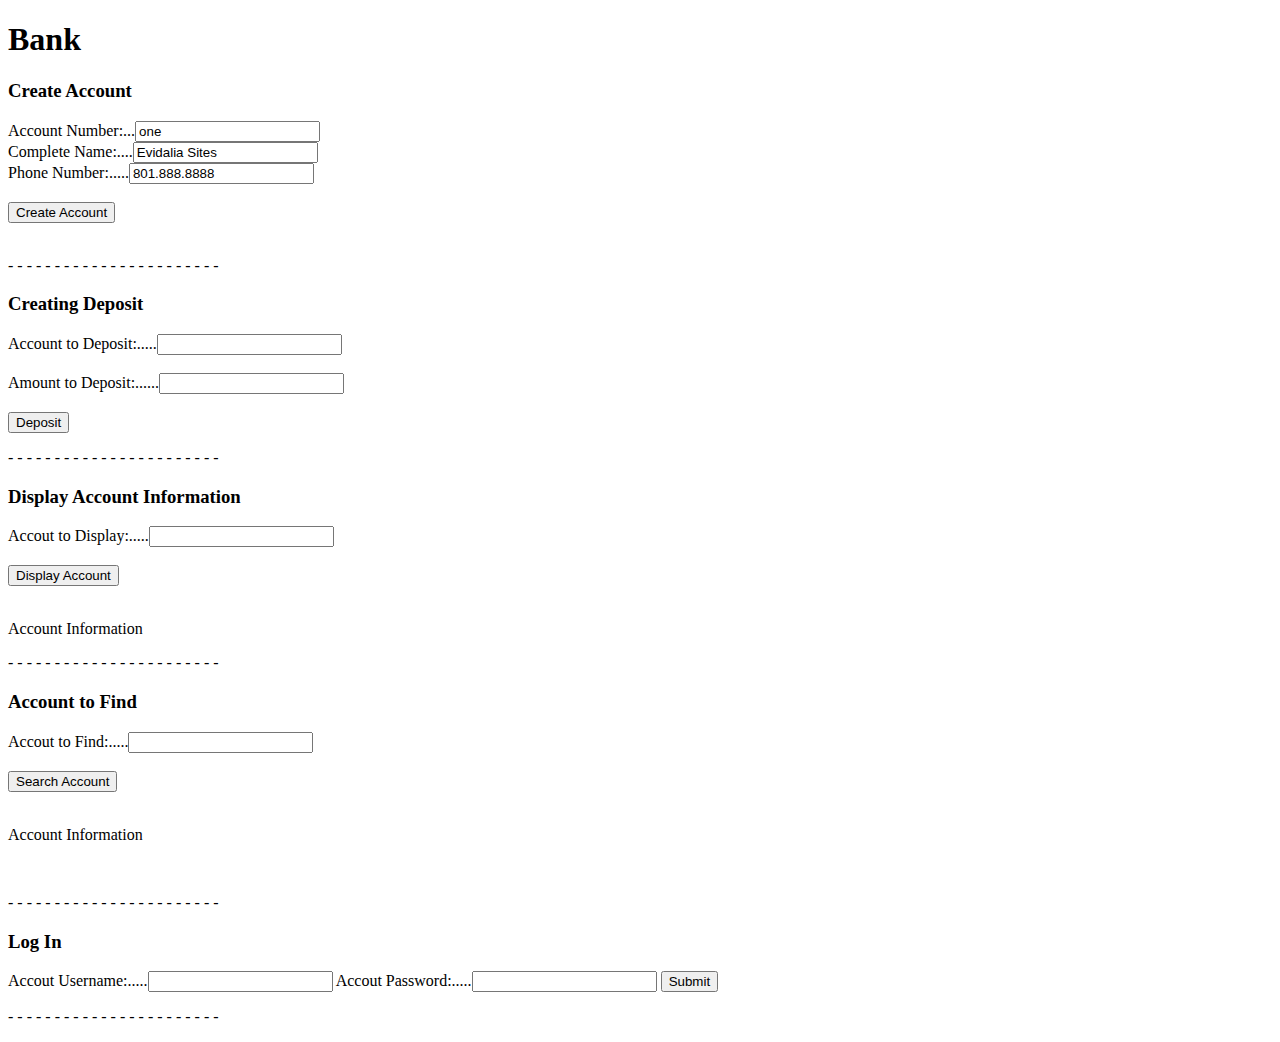
<file: index.html>
<!DOCTYPE html>
<html lang="en">
<head>
    <meta charset="UTF-8">
    <title>Bank</title>
</head>
<body>
    <h1>Bank</h1>

    <h3>Create Account</h3>
    Account Number:...<input type="text" id="1" value="one"><br>
    Complete Name:....<input type="text" id="2" value="Evidalia Sites"><br>
    Phone Number:.....<input type="text" id="3" value="801.888.8888"><br><br>
    <input type="button" id="create-button" value="Create Account" onclick="createAccount()" > <br><br>

    <p>- - - - - - - - - - - - - - - - - - - - - - - </p>

    <h3>Creating Deposit</h3>
    Account to Deposit:.....<input type="text" id="per2"><br><br>
    Amount to Deposit:......<input type="text" id="per1"><br><br>
    <input type="button" id="deposit-button" value="Deposit" onclick="outDep()" > <br>


    <p>- - - - - - - - - - - - - - - - - - - - - - - </p>

    <h3>Display Account Information</h3>
    Accout to Display:.....<input type="text" id="acc2disp"><br><br>
    <input type="button" id="disp-button" value="Display Account" onclick="display()" > <br><br>


    <div id="div-p">
            <p>Account Information</p>
    </div>

    <p>- - - - - - - - - - - - - - - - - - - - - - - </p>

    <h3>Account to Find</h3>
    Accout to Find:.....<input type="text" id="acc2find"><br><br>
    <input type="button" id="Search-button" value="Search Account" onclick="search()" > <br><br>


    <div id="div-search">
            <p>Account Information</p>
    </div>
    <br>

    <p>- - - - - - - - - - - - - - - - - - - - - - - </p>

    <h3>Log In</h3>

    Accout Username:.....<input type="text" id="accUser">
    Accout Password:.....<input type="text" id="accPass">
    <button type="submit" onclick="logIn()">Submit</button>

    <p>- - - - - - - - - - - - - - - - - - - - - - - </p>


    <!-- ----------------------------------------------------------- -->
    <script type="text/javascript" src="code.js"></script>
</body>
</html>
</file>
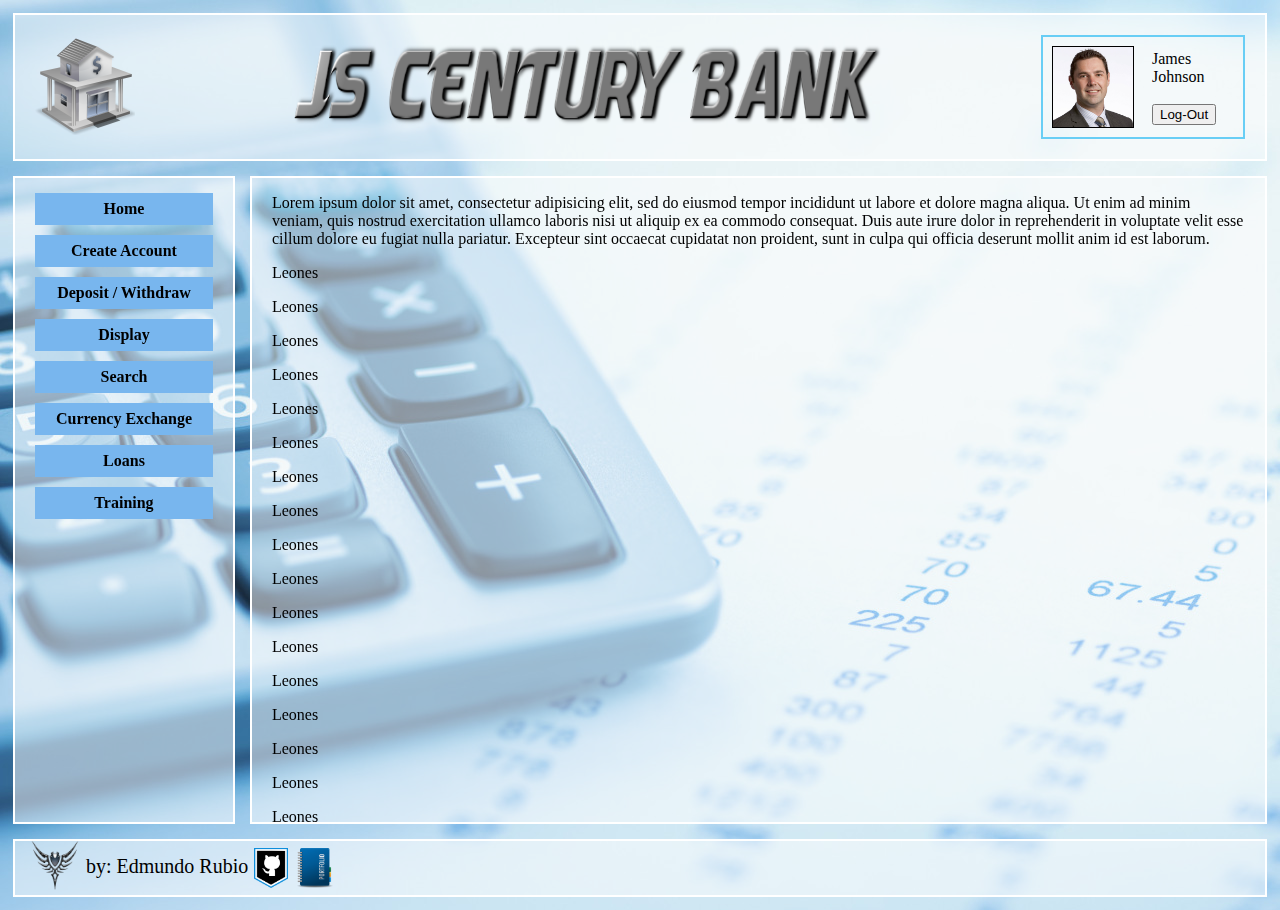
<file: index2.html>
<!DOCTYPE html>
<html lang="en">
<head>
    <meta charset="UTF-8">
    <title>Bank</title>
    <link rel="stylesheet" href="style.css">
</head>
<body>

    <div class="top-bar trans">
        <div><img class="logoT" src="IMG/logo1.png" alt="Y la Pic"></div>
        <div><img class="titleT" src="IMG/title1.png" alt="Y la Pic"></div>
        <div class="profile">

            <div class="r-prof">
                <!-- <div><img class="foto" src="http://placehold.it/80x80" alt="Y la Pic"></div> -->
                <div><img class="foto" src="IMG/emp.jpg" alt="Y la Pic"></div>
            </div>

            <div class="r-prof">
                <div class="f-name">James</div><br>
                <div class="l-name">Johnson</div><br>
                <div class="button"><button type="submit" onclick="logOut()">Log-Out</button></div>
            </div>

        </div>
    </div>


        <!-- ---------- Divide ------------ -->


    <div class="center-bar">

        <div class="left-side trans">
            <a class="a-button" href="in.html">Home</a>
            <a class="a-button" href="in.html">Create Account</a>
            <a class="a-button" href="in.html">Deposit / Withdraw</a>
            <a class="a-button" href="in.html">Display</a>
            <a class="a-button" href="in.html">Search</a>
            <a class="a-button" href="in.html">Currency Exchange</a>
            <a class="a-button" href="in.html">Loans</a>
            <a class="a-button" href="in.html">Training</a>
        </div>



        <div class="right-side trans">
            <p>Lorem ipsum dolor sit amet, consectetur adipisicing elit, sed do eiusmod tempor incididunt ut labore et dolore magna aliqua. Ut enim ad minim veniam, quis nostrud exercitation ullamco laboris nisi ut aliquip ex ea commodo consequat. Duis aute irure dolor in reprehenderit in voluptate velit esse cillum dolore eu fugiat nulla pariatur. Excepteur sint occaecat cupidatat non proident, sunt in culpa qui officia deserunt mollit anim id est laborum.</p>
            <p>Leones</p>
            <p>Leones</p>
            <p>Leones</p>
            <p>Leones</p>
            <p>Leones</p>
            <p>Leones</p>
            <p>Leones</p>
            <p>Leones</p>
            <p>Leones</p>
            <p>Leones</p>
            <p>Leones</p>
            <p>Leones</p>
            <p>Leones</p>
            <p>Leones</p>
            <p>Leones</p>
            <p>Leones</p>
            <p>Leones</p>
            <p>Leones</p>
            <p>Leones</p>
            <p>Leones</p>
            <p>Leones</p>
            <p>Leones</p>
            <p>Leones</p>
            <p>Leones</p>
            <p>Leones</p>
            <p>Leones</p>
            <p>Leones</p>
            <p>Leones</p>
            <p>Leones</p>
            <p>Leones</p>
            <p>Leones</p>
            <p>Leones</p>
            <p>Leones</p>
            <p>Leones</p>
            <p>Leones</p>
            <p>Leones</p>
            <p>Leones</p>
            <p>Leones</p>
            <p>Leones</p>
            <p>Leones</p>
            <p>Leones</p>
            <p>Leones</p>
            <p>Leones</p>
            <p>Leones</p>
            <p>Leones</p>
            <p>Leones</p>
            <p>Leones</p>
            <p>Leones</p>
            <p>Leones</p>
            <p>Leones</p>
            <p>Leones</p>
            <p>Leones</p>
            <p>Leones</p>
            <p>Leones</p>
            <p>Leones</p>
            <p>Leones</p>
            <p>Leones</p>
            <p>Leones</p>
            <p>Leones</p>
            <p>Leones</p>
            <p>Leones</p>
            <p>Leones</p>
            <p>Leones</p>
            <p>Leones</p>
            <p>Leones</p>
            <p>Leones</p>
            <p>Leones</p>
            <p>Leones</p>
            <p>Leones</p>
            <p>Leones</p>
            <p>Leones</p>
            <p>Leones</p>
            <p>Leones</p>
            <p>Leones</p>
            <p>Leones</p>
        </div>

    </div>


            <!-- ---------- Divide ------------ -->


    <div class="bottom-bar trans">
        <div><img class="rifle" src="IMG/1erlog.png" alt="??"></div>
        <div class="name">by: Edmundo Rubio</div>
        <div><a href="https://github.com/Edxael" target="_blank"> <img class="icon" src="IMG/git3.png" alt="??"></a></div>
        <div><a href="http://www.mycode.website/" target="_blank"> <img class="icon" src="IMG/portfolio1.png" alt="??"></a></div>
    </div>
</body>
</html>
</file>
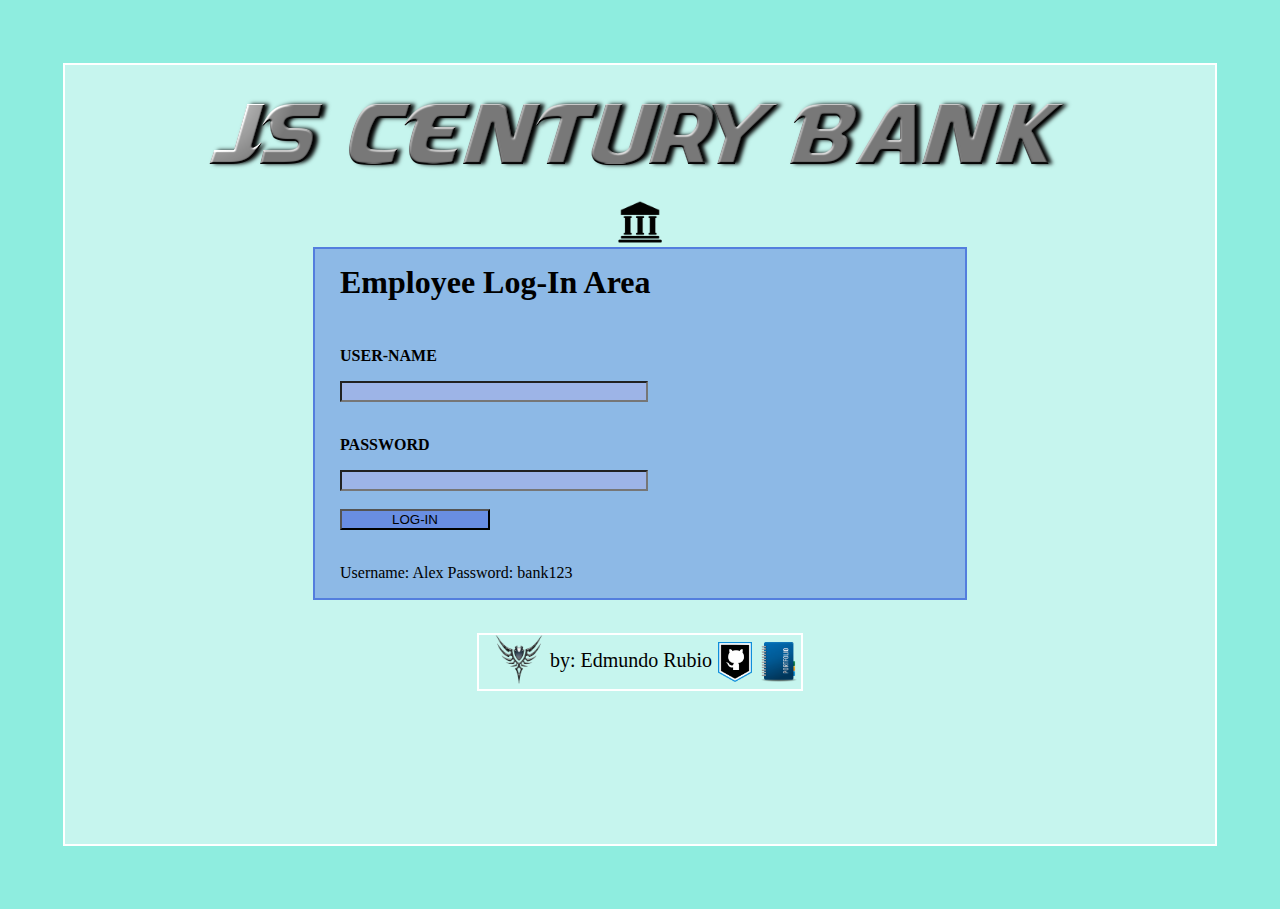
<file: login.html>
<!DOCTYPE html>
<html lang="en">
<head>
    <meta charset="UTF-8">
    <title>JS Century Bank</title>
    <link rel="stylesheet" href="login.css">
</head>
<body>

    <div class="container">
        <img src="IMG/title1.png" alt=""><br>
        <img class="bank-pic" src="IMG/bank2.png" alt="">

        <div class="log-area">
            <h1>Employee Log-In Area</h1>

            <!-- <div class="div-p-log"><p class="p-log">USER-NAME</p></div> -->
            <p class="p-log">USER-NAME</p>
            <input class="log-input" type="text" id="per2" ><br>


            <!-- <div class="div-p-log"><p class="p-log">PASSWORD</p></div> -->
            <p class="p-log">PASSWORD</p>
            <input class="log-input" type="text" id="per1" ><br>

            <input class="log-button" type="button" id="deposit-button" value="LOG-IN" onclick="outDep()" > <br>
            <p>Username: Alex       Password: bank123</p>
        </div>

        <br>
        <div class="bottom-bar">
            <div><img class="rifle" src="IMG/1erlog.png" alt="??"></div>
            <div class="name">by: Edmundo Rubio</div>
            <div><a href="https://github.com/Edxael" target="_blank"> <img class="icon" src="IMG/git3.png" alt="??"></a></div>
            <div><a href="http://www.mycode.website/" target="_blank"> <img class="icon" src="IMG/portfolio1.png" alt="??"></a></div>
        </div>

    </div>




    <script type="text/javascript" src="bank.js"></script>
</body>
</html>
</file>
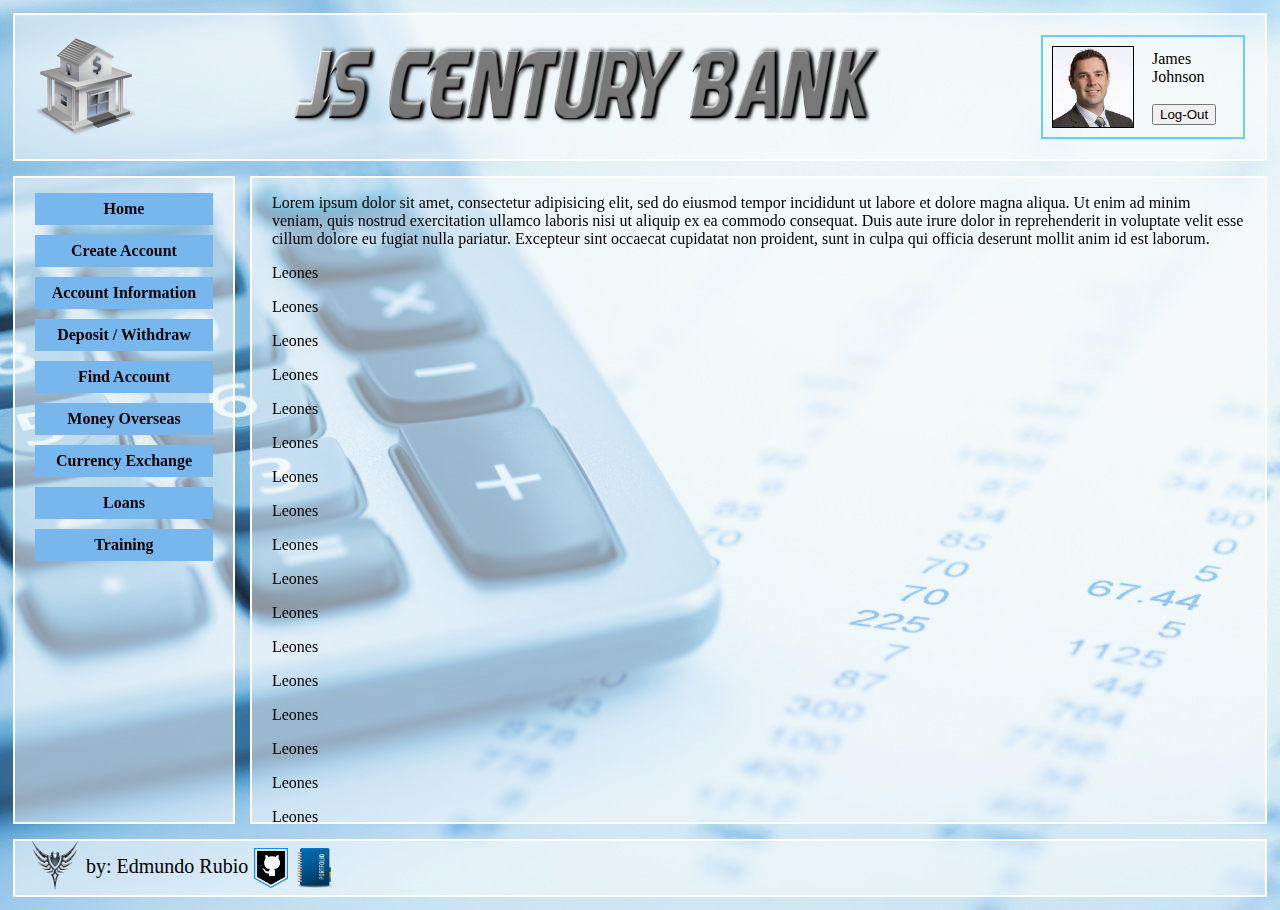
<file: TEMPLATE.html>
<!DOCTYPE html>
<html lang="en">
<head>
    <meta charset="UTF-8">
    <title>JS Century Bank</title>
    <link rel="stylesheet" href="style.css">
</head>
<body>

    <div class="top-bar trans">
        <div><img class="logoT" src="IMG/logo1.png" alt="Y la Pic"></div>
        <div><img class="titleT" src="IMG/title1.png" alt="Y la Pic"></div>
        <div class="profile">

            <div class="r-prof">
                <!-- <div><img class="foto" src="http://placehold.it/80x80" alt="Y la Pic"></div> -->
                <div><img class="foto" src="IMG/emp.jpg" alt="Y la Pic"></div>
            </div>

            <div class="r-prof">
                <div class="f-name">James</div><br>
                <div class="l-name">Johnson</div><br>
                <div class="button"><button type="submit" onclick="logOut()">Log-Out</button></div>
            </div>

        </div>
    </div>


        <!-- ---------- Divide ------------ -->


    <div class="center-bar">

        <div class="left-side trans">
            <a class="a-button" href="in.html">Home</a>
            <a class="a-button" href="in.html">Create Account</a>
            <a class="a-button" href="in.html">Account Information</a>
            <a class="a-button" href="in.html">Deposit / Withdraw</a>
            <a class="a-button" href="in.html">Find Account</a>
            <a class="a-button" href="in.html">Money Overseas</a>
            <a class="a-button" href="in.html">Currency Exchange</a>
            <a class="a-button" href="in.html">Loans</a>
            <a class="a-button" href="in.html">Training</a>
        </div>



        <div class="right-side trans">
            <p>Lorem ipsum dolor sit amet, consectetur adipisicing elit, sed do eiusmod tempor incididunt ut labore et dolore magna aliqua. Ut enim ad minim veniam, quis nostrud exercitation ullamco laboris nisi ut aliquip ex ea commodo consequat. Duis aute irure dolor in reprehenderit in voluptate velit esse cillum dolore eu fugiat nulla pariatur. Excepteur sint occaecat cupidatat non proident, sunt in culpa qui officia deserunt mollit anim id est laborum.</p>
            <p>Leones</p>
            <p>Leones</p>
            <p>Leones</p>
            <p>Leones</p>
            <p>Leones</p>
            <p>Leones</p>
            <p>Leones</p>
            <p>Leones</p>
            <p>Leones</p>
            <p>Leones</p>
            <p>Leones</p>
            <p>Leones</p>
            <p>Leones</p>
            <p>Leones</p>
            <p>Leones</p>
            <p>Leones</p>
            <p>Leones</p>
            <p>Leones</p>
            <p>Leones</p>
            <p>Leones</p>
            <p>Leones</p>
            <p>Leones</p>
            <p>Leones</p>
            <p>Leones</p>
            <p>Leones</p>
            <p>Leones</p>
            <p>Leones</p>
            <p>Leones</p>
            <p>Leones</p>
            <p>Leones</p>
            <p>Leones</p>
            <p>Leones</p>
            <p>Leones</p>
            <p>Leones</p>
            <p>Leones</p>
            <p>Leones</p>
            <p>Leones</p>
            <p>Leones</p>
            <p>Leones</p>
            <p>Leones</p>
            <p>Leones</p>
            <p>Leones</p>
            <p>Leones</p>
            <p>Leones</p>
            <p>Leones</p>
            <p>Leones</p>
            <p>Leones</p>
            <p>Leones</p>
            <p>Leones</p>
            <p>Leones</p>
            <p>Leones</p>
            <p>Leones</p>
            <p>Leones</p>
            <p>Leones</p>
            <p>Leones</p>
            <p>Leones</p>
            <p>Leones</p>
            <p>Leones</p>
            <p>Leones</p>
            <p>Leones</p>
            <p>Leones</p>
            <p>Leones</p>
            <p>Leones</p>
            <p>Leones</p>
            <p>Leones</p>
            <p>Leones</p>
            <p>Leones</p>
            <p>Leones</p>
            <p>Leones</p>
            <p>Leones</p>
            <p>Leones</p>
            <p>Leones</p>
            <p>Leones</p>
            <p>Leones</p>
            <p>Leones</p>
        </div>

    </div>


            <!-- ---------- Divide ------------ -->


    <div class="bottom-bar trans">
        <div><img class="rifle" src="IMG/1erlog.png" alt="??"></div>
        <div class="name">by: Edmundo Rubio</div>
        <div><a href="https://github.com/Edxael" target="_blank"> <img class="icon" src="IMG/git3.png" alt="??"></a></div>
        <div><a href="http://www.mycode.website/" target="_blank"> <img class="icon" src="IMG/portfolio1.png" alt="??"></a></div>
    </div>
</body>
</html>
</file>
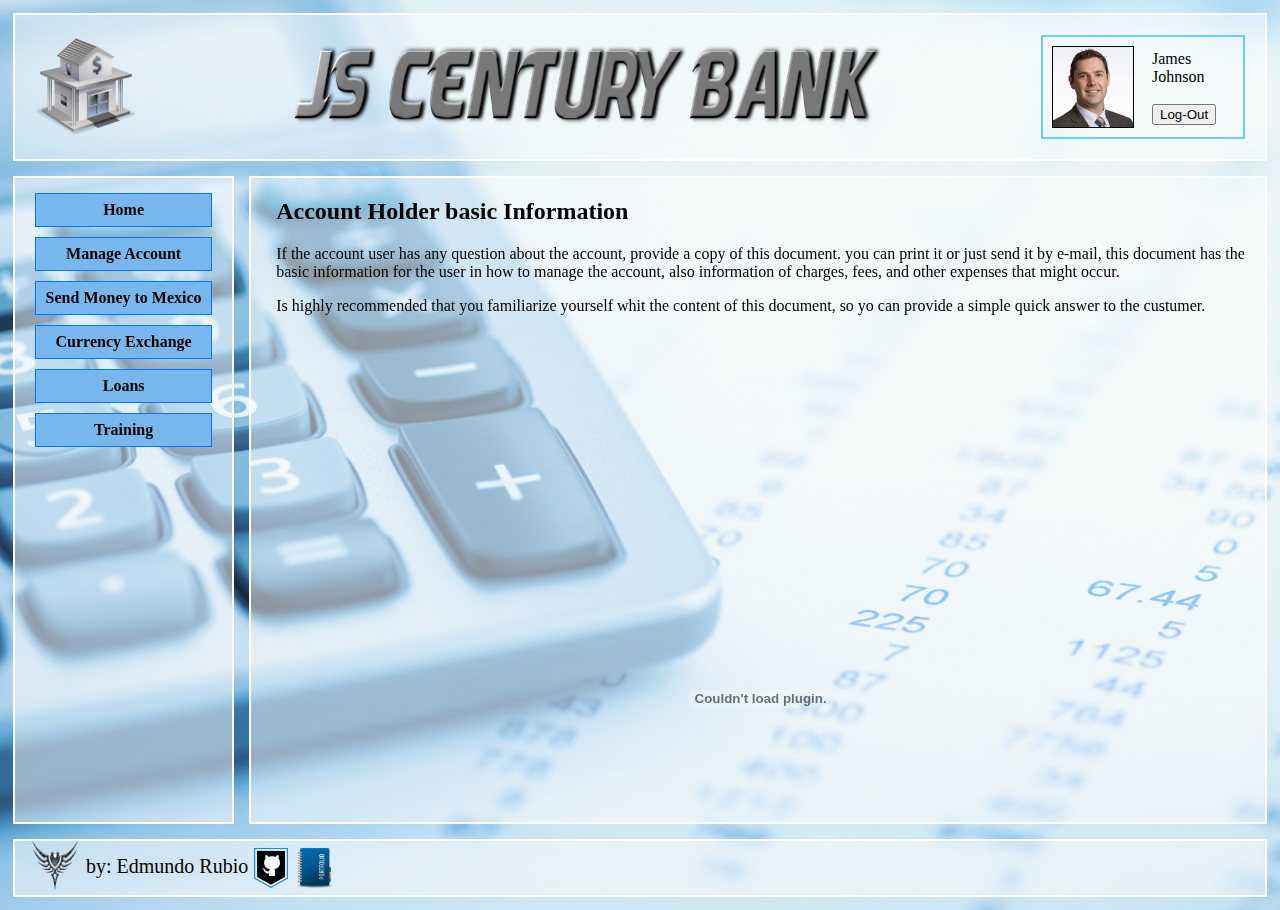
<file: 01-Production/01-home.html>
<!DOCTYPE html>
<html lang="en">
<head>
    <meta charset="UTF-8">
    <title>JS Century Bank</title>
    <link rel="stylesheet" href="style.css">
</head>
<body>

    <div class="top-bar trans">
        <div><img class="logoT" src="IMG/logo1.png" alt="Y la Pic"></div>
        <div><img class="titleT" src="IMG/title1.png" alt="Y la Pic"></div>
        <div class="profile">


            <div class="r-prof">
                <!-- <div><img class="foto" src="http://placehold.it/80x80" alt="Y la Pic"></div> -->
                <div><img class="foto" src="IMG/emp.jpg" alt="Y la Pic"></div>
            </div>

            <div class="r-prof">
                <div class="f-name">James</div><br>
                <div class="l-name">Johnson</div><br>
                <!-- <div class="button"><button type="submit" onclick="logOut()">Log-Out</button></div> -->
                <div class="button"><button class="" onclick="logOut()"> Log-Out</button></div>
            </div>

        </div>
    </div>


        <!-- ---------- Divide ------------ -->


    <div class="center-bar">

        <div class="left-side trans">
            <a class="a-button" href="01-home.html">Home</a>
            <a class="a-button" href="02-create.html">Manage Account</a>
            <a class="a-button" href="03-send.html">Send Money to Mexico</a>
            <a class="a-button" href="04-exchange.html">Currency Exchange</a>
            <a class="a-button" href="05-loans.html">Loans</a>
            <a class="a-button" href="06-training.html">Training</a>
        </div>



        <div class="right-side trans">
            <h2>Account Holder basic Information</h2>
            <p>If the account user has any question about the account, provide a copy of this document. you can print it or just send it by e-mail, this document has the basic information for the user in how to manage the account, also information of charges, fees, and other expenses that might occur.</p>
            <p>Is highly recommended that you familiarize yourself whit the content of this document, so yo can provide a simple quick answer to the custumer.</p>
            <br>

            <!-- <div class="vid-box-2"> -->
                <object style="margin:0px auto;display:block" data="IMG/doc1.pdf" type="application/pdf" width="70%" height="700px" align="middle"></object>
            <!-- </div> -->

            <br>
            <h2>Debit, Credit and Prepaid Cards:</h2>
            <p>Many consumers use debit, credit and prepaid cards, often interchangeably, to purchase goods and services. However, these three types of cards are quite different. Consider the following.</p>
            <p>Each card works differently. If you use a credit card, you are borrowing money that you must pay back, in addition to interest, if you do not pay the balance in full by the due date. But, if you use a debit card, which is issued by your bank and linked to your checking or savings account, the money taken from the account is yours and you will never incur interest charges</p>
            <p>With prepaid cards, you are spending the money deposited onto them, and they usually aren’t linked to your checking or savings account. Prepaid products include “general-purpose reloadable” cards, which display a network brand such as American Express, Discover, MasterCard, or Visa; gift cards for purchases at stores; and payroll cards for employer deposits of salary or government benefit payments. Be aware of the possibility of unanticipated fees and, with certain types of </p>

            <div class="vid-box-2">
                <img class="home-billete" src="IMG/100usd.png" alt="Y el billete">
            </div>

            <p>The Federal Reserve began supplying banks on Tuesday with billions of redesigned $100 bills that incorporate advanced anti-counterfeiting features, the U.S. central bank said.
                The notes, which retain the image of American statesman and scientist Benjamin Franklin, include two new security features - a blue three-dimensional security ribbon with images of bells and 100s, and a color-changing bell in an inkwell, the Fed said in a statement.
                The $100 bills, the biggest U.S. denomination known in American slang as "Benjamins," also keep security features from the previous design, such as a watermark.</p>

            <div class="vid-box-2">
                <img class="home-billete" src="IMG/new100-2.jpg" alt="Y el billete">
            </div>

            <p>Watch for fees. You may be charged an overdraft fee if you use a debit card for a purchase but there aren’t enough funds in the account and you have given your bank written permission to charge you for allowing the transaction to go through. “You can always revoke that authorization if you don’t want to risk paying these fees, and future debitcard transactions will be declined if you don’t have the funds in your account,”explained FDIC Consumer Affairs Specialist </p>
            <p>Similarly, a credit card issuer may decline a transaction that puts you over your credit limit unless you have explicitly agreed to pay a fee to permit over-the-limit transactions.</p>
            <p>As an alternative to a traditional checking account or prepaid card, consumers who don’t plan to write checks but do want to bank electronically may want to consider opening a “checkless” transaction account that allows you to pay bills andmake purchases online or with a debit card.</p>
            <p>Your liability for an unauthorized transaction varies depending on the type of card. Federal law limits your losses to a maximum of $50 if a credit card is lost or stolen. For a debit card, your maximum liability under federallaw is $50 if you notify your bankwithin two business days after learning of the loss or theft of your card. But, if you notify your bank after those firsttwo days, under the law you could lose much more.</p>
            <p>Your liability for the fraudulent use of a prepaid card currently differs depending on the type of card. Federal law treats payroll cards the same as</p>
            <p></p>
            <p></p>

        </div>

    </div>


            <!-- ---------- Divide ------------ -->


    <div class="bottom-bar trans">
        <div><img class="rifle" src="IMG/1erlog.png" alt="??"></div>
        <div class="name">by: Edmundo Rubio</div>
        <div><a href="https://github.com/Edxael" target="_blank"> <img class="icon" src="IMG/git3.png" alt="??"></a></div>
        <div><a href="http://www.mycode.website/" target="_blank"> <img class="icon" src="IMG/portfolio1.png" alt="??"></a></div>
    </div>
    <script type="text/javascript" src="code.js">

    </script>
</body>
</html>
</file>
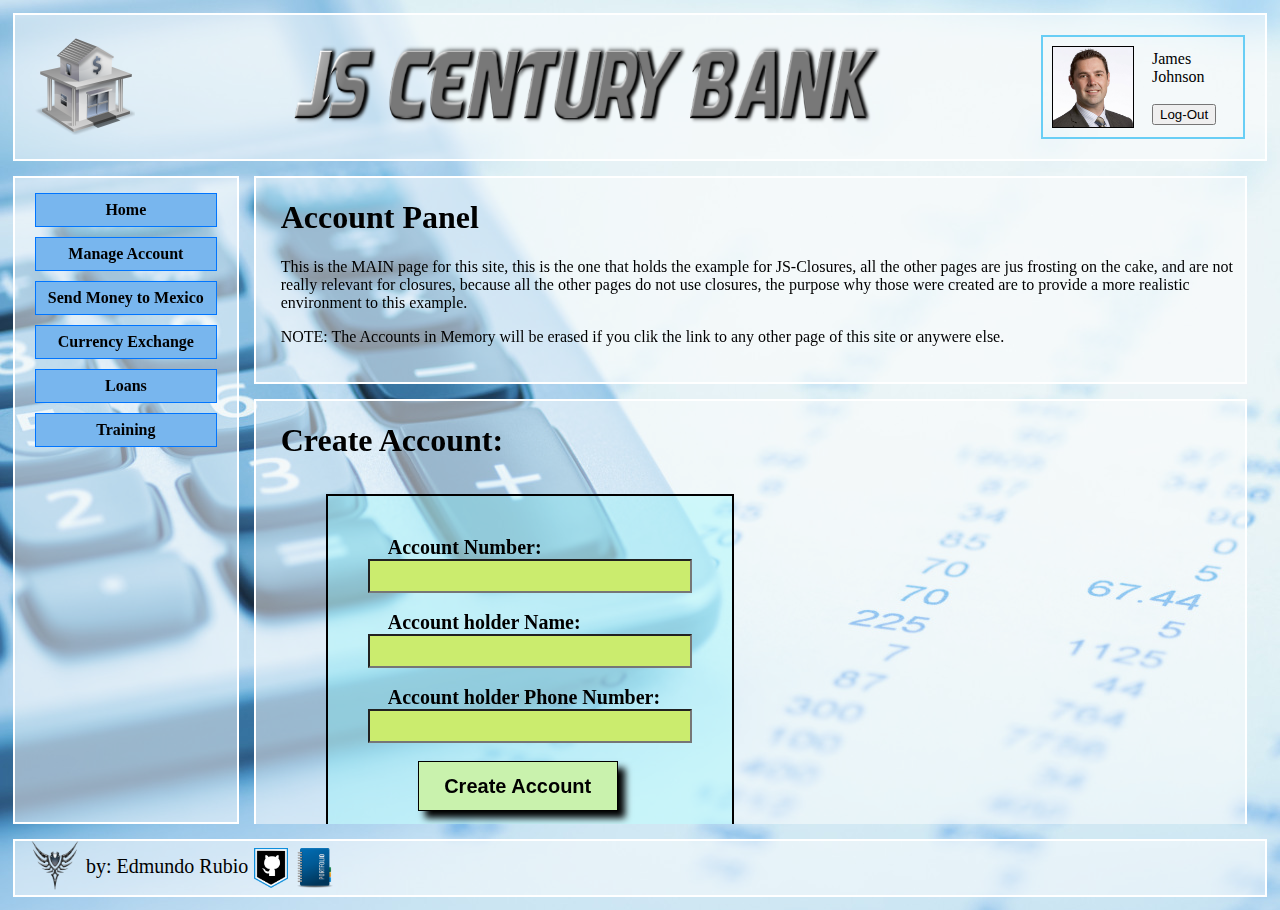
<file: 01-Production/02-create.html>
<!DOCTYPE html>
<html lang="en">
<head>
    <meta charset="UTF-8">
    <title>JS Century Bank</title>
    <link rel="stylesheet" href="style.css">
</head>
<body>

    <div class="top-bar trans">
        <div><img class="logoT" src="IMG/logo1.png" alt="Y la Pic"></div>
        <div><img class="titleT" src="IMG/title1.png" alt="Y la Pic"></div>
        <div class="profile">


            <div class="r-prof">
                <div><img class="foto" src="IMG/emp.jpg" alt="Y la Pic"></div>
            </div>

            <div class="r-prof">
                <div class="f-name">James</div><br>
                <div class="l-name">Johnson</div><br>
                <div class="button"><button class="" onclick="logOut()"> Log-Out</button></div>
            </div>

        </div>
    </div>


        <!-- ---------- Divide ------------ -->


    <div class="center-bar">

        <div class="left-side trans">
            <a class="a-button" href="01-home.html">Home</a>
            <a class="a-button" href="#">Manage Account</a>
            <a class="a-button" href="03-send.html">Send Money to Mexico</a>
            <a class="a-button" href="04-exchange.html">Currency Exchange</a>
            <a class="a-button" href="05-loans.html">Loans</a>
            <a class="a-button" href="06-training.html">Training</a>
        </div>



        <div class="right-side-2">

            <div class="block2 trans">
                <h1>Account Panel</h1>
                <p>This is the MAIN page for this site, this is the one that holds the example for JS-Closures, all the other pages are jus frosting on the cake, and are not really relevant for closures, because all the other pages do not use closures,  the purpose why those were created are to provide a more realistic environment to this example.</p>
                <p>NOTE: The Accounts in Memory will be erased if you clik the link to any other page of this site or anywere else.</p>
            </div>

            <div class="block2 trans">
                <h1>Create Account:</h1>

                <div class="vid-box-2">
                <label class="name1">Account Number: </label><br>
                <input class="create-input-1" type="text" id="1"><br><br>

                <label class="name1">Account holder Name: </label><br>
                <input class="create-input-1" type="text" id="2"><br><br>

                <label class="name1">Account holder Phone Number: </label><br>
                <input class="create-input-1" type="text" id="3"><br><br>

                <input class="crate-button-2" type="button" id="create-button" value="Create Account" onclick="createAccount()" > <br>
            </div>

            </div>


            <div class="block2 trans">
                <h1>Deposit & Withdrawa</h1>


                <div class="vid-box-2">
                <label class="name1">Account to Deposit: </label><br>
                <input class="create-input-1" type="text" id="per2"><br><br>

                <label class="name1">Amount to Deposit: </label><br>
                <input class="create-input-1" type="text" id="per1"><br><br>

                <input class="crate-button-2" type="button" id="deposit-button" value="Deposit" onclick="outDep()" >
                <input class="crate-button-2" type="button" id="withdraw-button" value="Withdrawal" onclick="outWD()" > <br>
                </div>
            </div>


            <div class="block2 trans">
                <h1>Account Information:</h1>

                <div class="vid-box-2">
                <label class="name1">Account to Display Info: </label><br>
                <input class="create-input-1" type="text" id="acc2disp"><br><br>

                <input class="crate-button-2" type="button" id="disp-button" value="Display Information" onclick="display()" > <br><br><br>

                <p class="acc-info-title" >Account Information :</p>
                <div class="trans1" id="div-p">

                </div>
                </div>

            </div>


            <div class="block2 trans">
                <h1>Extra Instructions</h1>
                <p>The way this page works: Open the developer tools and go to the CONSOLE, then populate the input boxes and see how the closures at work. </p>
                <p>Path to Closures: "Object, chose the desired element / Scopes / 0: Closure (bank) / account".</p>
                <p>There you will find all the Closures Variables.</p>
                <p>You can also use the following Console Command: "dataBase;"</p>
                <p>The Memory will be erased if you clik the link to any other page.</p>
            </div>


        </div>

    </div>


            <!-- ---------- Divide ------------ -->


    <div class="bottom-bar trans">
        <div><img class="rifle" src="IMG/1erlog.png" alt="??"></div>
        <div class="name">by: Edmundo Rubio</div>
        <div><a href="https://github.com/Edxael" target="_blank"> <img class="icon" src="IMG/git3.png" alt="??"></a></div>
        <div><a href="http://www.mycode.website/" target="_blank"> <img class="icon" src="IMG/portfolio1.png" alt="??"></a></div>
    </div>
    <script type="text/javascript" src="code.js">

    </script>
</body>
</html>
</file>
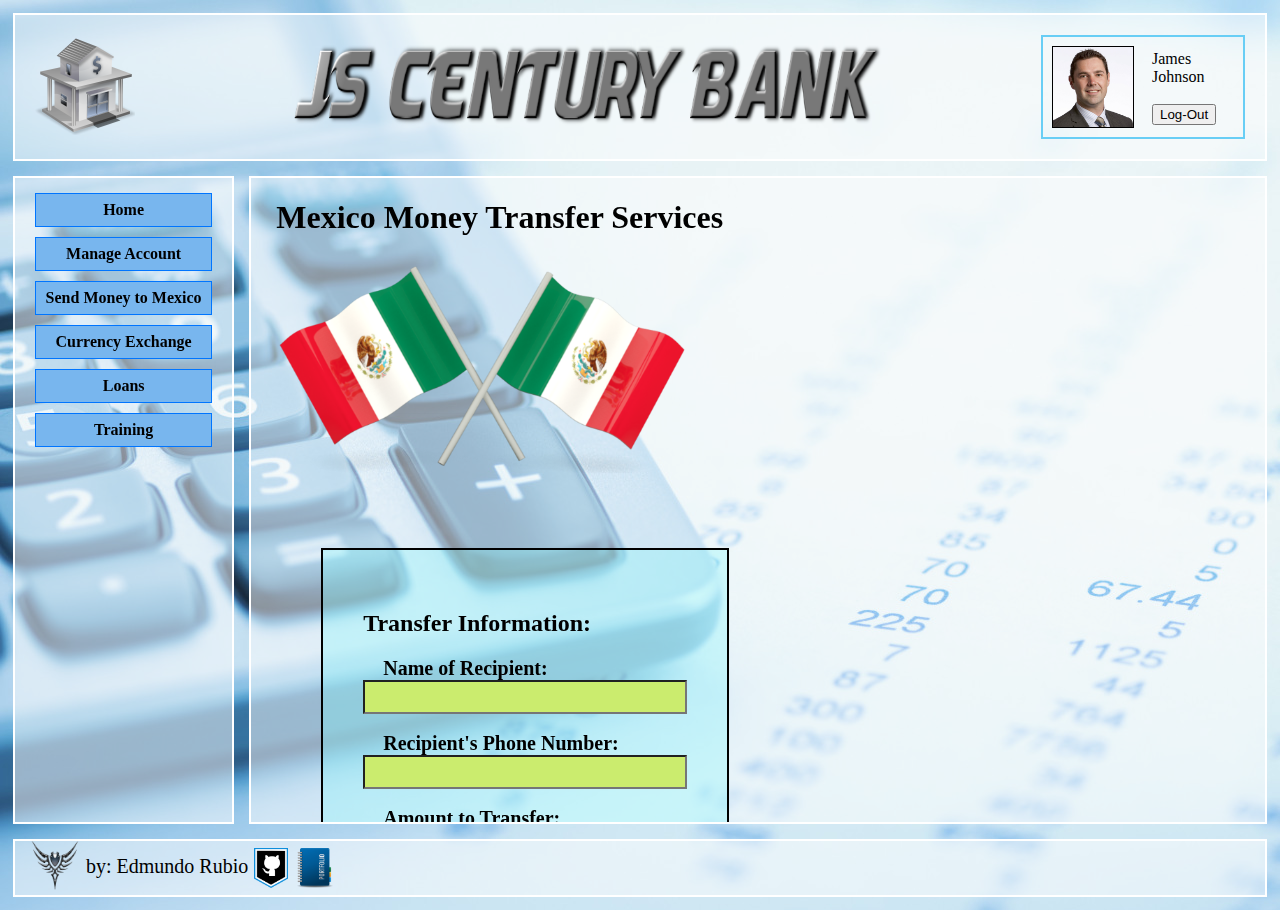
<file: 01-Production/03-send.html>
<!DOCTYPE html>
<html lang="en">
<head>
    <meta charset="UTF-8">
    <title>JS Century Bank</title>
    <link rel="stylesheet" href="style.css">
</head>
<body>

    <div class="top-bar trans">
        <div><img class="logoT" src="IMG/logo1.png" alt="Y la Pic"></div>
        <div><img class="titleT" src="IMG/title1.png" alt="Y la Pic"></div>
        <div class="profile">


            <div class="r-prof">
                <!-- <div><img class="foto" src="http://placehold.it/80x80" alt="Y la Pic"></div> -->
                <div><img class="foto" src="IMG/emp.jpg" alt="Y la Pic"></div>
            </div>

            <div class="r-prof">
                <div class="f-name">James</div><br>
                <div class="l-name">Johnson</div><br>
                <!-- <div class="button"><button type="submit" onclick="logOut()">Log-Out</button></div> -->
                <div class="button"><button class="" onclick="logOut()"> Log-Out</button></div>
            </div>

        </div>
    </div>


        <!-- ---------- Divide ------------ -->


    <div class="center-bar">

        <div class="left-side trans">
            <a class="a-button" href="01-home.html">Home</a>
            <a class="a-button" href="02-create.html">Manage Account</a>
            <a class="a-button" href="03-send.html">Send Money to Mexico</a>
            <a class="a-button" href="04-exchange.html">Currency Exchange</a>
            <a class="a-button" href="05-loans.html">Loans</a>
            <a class="a-button" href="06-training.html">Training</a>
        </div>


        <div class="right-side trans">

            <h1>Mexico Money Transfer Services</h1>
            <img class="mex-flag" src="IMG/mex2.png" alt="Yl Sol"> <br><br><br>


        <div class="vid-box-2">
            <h2>Transfer Information:</h2>

            <label class="name1">Name of Recipient: </label><br>
            <input class="create-input-1" type="text" id="trans-1"><br><br>

            <label class="name1">Recipient's Phone Number: </label><br>
            <input class="create-input-1" type="text" id="trans-2"><br><br>

            <label class="name1">Amount to Transfer: </label><br>
            <input class="create-input-1" type="text" id="trans-3"><br><br>

            <input class="crate-button-2" type="button" id="disp-button" value="Make Transfer" onclick="transfer()" > <br><br><br>

            <p class="acc-info-title" >Transfer Details:</p>
            <div class="trans2" id="div-p">
            </div>

        </div>


        </div>

    </div>


            <!-- ---------- Divide ------------ -->


    <div class="bottom-bar trans">
        <div><img class="rifle" src="IMG/1erlog.png" alt="??"></div>
        <div class="name">by: Edmundo Rubio</div>
        <div><a href="https://github.com/Edxael" target="_blank"> <img class="icon" src="IMG/git3.png" alt="??"></a></div>
        <div><a href="http://www.mycode.website/" target="_blank"> <img class="icon" src="IMG/portfolio1.png" alt="??"></a></div>
    </div>
    <script type="text/javascript" src="code.js">

    </script>
</body>
</html>
</file>
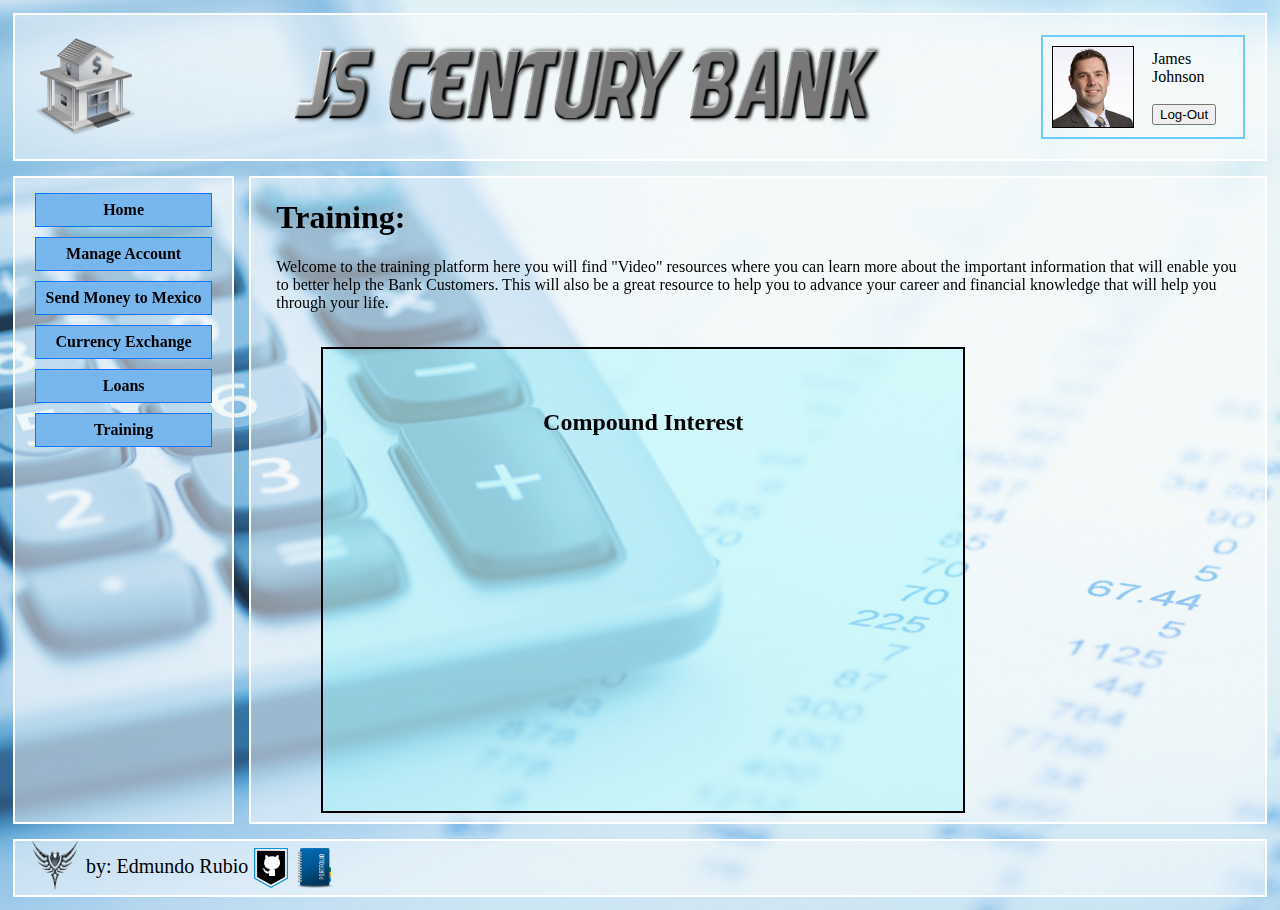
<file: 01-Production/06-training.html>
<!DOCTYPE html>
<html lang="en">
<head>
    <meta charset="UTF-8">
    <title>JS Century Bank</title>
    <link rel="stylesheet" href="style.css">
</head>
<body>

    <div class="top-bar trans">
        <div><img class="logoT" src="IMG/logo1.png" alt="Y la Pic"></div>
        <div><img class="titleT" src="IMG/title1.png" alt="Y la Pic"></div>
        <div class="profile">


            <div class="r-prof">
                <!-- <div><img class="foto" src="http://placehold.it/80x80" alt="Y la Pic"></div> -->
                <div><img class="foto" src="IMG/emp.jpg" alt="Y la Pic"></div>
            </div>

            <div class="r-prof">
                <div class="f-name">James</div><br>
                <div class="l-name">Johnson</div><br>
                <!-- <div class="button"><button type="submit" onclick="logOut()">Log-Out</button></div> -->
                <div class="button"><button class="" onclick="logOut()"> Log-Out</button></div>
            </div>

        </div>
    </div>


        <!-- ---------- Divide ------------ -->


    <div class="center-bar">

        <div class="left-side trans">
            <a class="a-button" href="01-home.html">Home</a>
            <a class="a-button" href="02-create.html">Manage Account</a>
            <a class="a-button" href="03-send.html">Send Money to Mexico</a>
            <a class="a-button" href="04-exchange.html">Currency Exchange</a>
            <a class="a-button" href="05-loans.html">Loans</a>
            <a class="a-button" href="06-training.html">Training</a>
        </div>



        <div class="right-side trans">
            <h1>Training:</h1>
            <p>Welcome to the training platform here you will find "Video" resources where you can learn more about the important information that will enable you to better help the Bank Customers. This will also be a great resource to help you to advance your career and financial knowledge that will help you through your life. </p>
            <!-- location of videos
            https://www.youtube.com/channel/UCvwFhI0mrIWDiZUabRapS5Q -->



            <div class="vid-box-2">
                <h2 class="vid-h2">Compound Interest</h2>
                <iframe class="vid-vid" src="https://www.youtube.com/embed/wf91rEGw88Q" frameborder="0" allowfullscreen></iframe>
            </div>

            <div class="vid-box-2">
                <h2 class="vid-h2">Time Value Of Money Explained</h2>
                <iframe class="vid-vid" src="https://www.youtube.com/embed/MdK-A1VQJls?list=PLEAWiihj06OL80BfkpXVh2AQ-AYe04xiU" frameborder="0" allowfullscreen></iframe>
            </div>

            <div class="vid-box-2">
                <h2 class="vid-h2">Return On Assets (ROA)</h2>
                <iframe class="vid-vid" src="https://www.youtube.com/embed/fXNxXOB2CYk?list=PLEAWiihj06OL80BfkpXVh2AQ-AYe04xiU" frameborder="0" allowfullscreen></iframe>
            </div>

            <div class="vid-box-2">
                <h2 class="vid-h2">Working Capital</h2>
                <iframe class="vid-vid" src="https://www.youtube.com/embed/w-yFtdJ47Mk" frameborder="0" allowfullscreen></iframe>
            </div>

            <div class="vid-box-2">
                <h2 class="vid-h2">What Are Stocks?</h2>
                <iframe class="vid-vid" src="https://www.youtube.com/embed/JrGp4ofULzQ" frameborder="0" allowfullscreen></iframe>
            </div>

            <div class="vid-box-2">
                <h2 class="vid-h2">Zombie Banks</h2>
                <iframe class="vid-vid" src="https://www.youtube.com/embed/bNzgDTXI1Is?list=PLEAWiihj06OL80BfkpXVh2AQ-AYe04xiU" frameborder="0" allowfullscreen></iframe>
            </div>

            <div class="vid-box-2">
                <h2 class="vid-h2">Intro To The Balance Sheet</h2>
                <iframe class="vid-vid" src="https://www.youtube.com/embed/Zr4CLcAYu80?list=PLEAWiihj06OL80BfkpXVh2AQ-AYe04xiU" frameborder="0" allowfullscreen></iframe>
            </div>

            <div class="vid-box-2">
                <h2 class="vid-h2">Mutual Funds Explanation</h2>
                <iframe class="vid-vid" src="https://www.youtube.com/embed/-bLeRnOHq-8?list=PLEAWiihj06OL80BfkpXVh2AQ-AYe04xiU" frameborder="0" allowfullscreen></iframe>
            </div>



        </div>

    </div>


            <!-- ---------- Divide ------------ -->


    <div class="bottom-bar trans">
        <div><img class="rifle" src="IMG/1erlog.png" alt="??"></div>
        <div class="name">by: Edmundo Rubio</div>
        <div><a href="https://github.com/Edxael" target="_blank"> <img class="icon" src="IMG/git3.png" alt="??"></a></div>
        <div><a href="http://www.mycode.website/" target="_blank"> <img class="icon" src="IMG/portfolio1.png" alt="??"></a></div>
    </div>
    <script type="text/javascript" src="code.js">

    </script>
</body>
</html>
</file>
<file: style.css>
body{
    /*background-color: aquamarine;*/
    padding: 5px;

    background-image: url("IMG/bg6.jpg");
    background-repeat: no-repeat;
    background-attachment: fixed;

        /*This just stops me getting horizontal scrolling if anything overflows the width*/
    overflow-x: hidden;
}

.trans{
    background-color: rgba(254, 254, 254, 0.5);
    border: 2px solid white;
}



/*---------- Top Bar CSS -------------*/

.top-bar{
    display: flex;
    justify-content: space-between;
    padding: 20px;
    margin-bottom: 15px;
}


.logoT{
    width: 100px;
    height: 100px;
}

.titleT{
    width: 600px;
    height: 100px;
}




.profile{
    border: 2px solid rgb(104, 206, 245);
    width: 200px;
    height: 100px;
    display: flex;
}

.foto{
    border: 1px solid black;
    width: 80px;
    height: 80px;
}

.r-prof{
    margin: 9px 9px 0 9px;
}

.f-name{
    margin: 4px 0 -18px 0;
}

/*---------------------------------------
**************************************
--------------------------------------*/
/*---------- Center Bar CSS -------------*/

.center-bar{
    /*border: 2px solid white;*/
    display: flex;
    height: 72vh;
    width: 100%;

    /*Added*/
    overflow: hidden;
    position: relative;
    backface-visibility: hidden;
    will-change: overflow;
}



.left-side{
    width: 15vw;
    padding: 15px 20px 10px 20px;
    margin-right: 15px;
}
.a-button{
    display: block;
    background-color: rgb(120, 182, 238);
    margin: 0 0 10px 0;
    padding: 7px;
    text-align: center;
    font-weight: bolder;
    text-decoration: none;
    color: black;
    font-family: impact;
}
.a-button:hover{
    background-color: rgb(53, 131, 235);
}





.right-side{
    width: 82vw;
    padding: 0 20px 10px 20px;

        /*Add*/
    overflow: auto;
    height: auto;
    -webkit-overflow-scrolling: touch;
    -ms-overflow-style: none;
}



/*---------------------------------------
**************************************
--------------------------------------*/
/*---------- Bottom Bar CSS -------------*/

.bottom-bar{
    border: 2px solid white;
    display: flex;
    margin-top: 15px;
}

.rifle{
    width: 50px;
    height: 50px;
    margin: 0 5px 0 15px;
}

.icon{
    width: 40px;
    height: 40px;
    margin: 7px 2px 0 2px;
}

.name{
    font-size: 20px;
    margin: 14px 1px 0 1px;
}

/*---------------------------------------
**************************************
--------------------------------------*/
</file>
<file: login.css>
body{
    background-color: rgb(142, 237, 223);
    padding: 55px;
}

.container{
    /*width: 100%;*/
    background-color: rgba(254, 254, 254, 0.5);
    display: flex;
    flex-direction: column;
    align-items: center;
    height: 81vh;
    border: 2px solid white;
    padding: 25px;
}

.bank-pic{
    height: 50px;
    width: 50px;
}







/*---------------- LOG AREA -------------------------------------------*/


.log-area{
    width: 600px;
    border: 2px solid rgb(83, 126, 222);
    background-color: rgba(83, 126, 222, 0.5);
    display: flex;
    flex-direction: column;
    padding: 0px 25px;
}

h1{
    margin: 15px 0px 30px 0px;
}


.p-log{
    font-weight: bold;
    /*margin: 0px 0px 4px -65px;*/
}

.log-input{
    height: 10%;
    width: 50%;
    /*margin: 0px auto;
    display: block;*/
    background-color: rgb(157, 180, 231);
}

.log-button{
    height: 10%;
    width: 25%;
    background-color: rgb(105, 142, 226);
    /*margin: 0px auto;
    display: block;*/
}
.log-button:hover{
    background-color: rgb(56, 114, 245);
}







/*-----------  BOTTOM  --------------*/

.bottom-bar{
    border: 2px solid white;
    display: flex;
    justify-content: center;
    margin-top: 15px;
}

.rifle{
    width: 50px;
    height: 50px;
    margin: 0 5px 0 15px;
}

.icon{
    width: 40px;
    height: 40px;
    margin: 7px 2px 0 2px;
}

.name{
    font-size: 20px;
    margin: 14px 1px 0 1px;
}
</file>
<file: 01-Production/style.css>
body{
    /*background-color: aquamarine;*/
    padding: 5px;

    background-image: url("IMG/bg6.jpg");
    background-repeat: no-repeat;
    background-attachment: fixed;

        /*This just stops me getting horizontal scrolling if anything overflows the width*/
    overflow-x: hidden;
}

.trans{
    background-color: rgba(254, 254, 254, 0.5);
    border: 2px solid white;
}

.trans1{
    /*background-color: rgba(254, 254, 254, 0.8);*/
    /*background-color: rgb(235, 237, 135);*/
    background-color: rgba(235, 237, 135, 0.8);
    border: 2px solid black;
    padding: 10px;
    width: 95%;
}

.trans2{
    /*background-color: rgba(254, 254, 254, 0.8);*/
    background-color: rgba(235, 237, 135, 0.8);
    border: 2px solid black;
    padding: 10px;
    width: 100%;
}


/*---------- Top Bar CSS -------------*/

.top-bar{
    display: flex;
    justify-content: space-between;
    padding: 20px;
    margin-bottom: 15px;
}


.logoT{
    width: 100px;
    height: 100px;
}

.titleT{
    width: 600px;
    height: 100px;
}




.profile{
    border: 2px solid rgb(104, 206, 245);
    width: 200px;
    height: 100px;
    display: flex;
}

.foto{
    border: 1px solid black;
    width: 80px;
    height: 80px;
}

.r-prof{
    margin: 9px 9px 0 9px;
}

.f-name{
    margin: 4px 0 -18px 0;
}

/*---------------------------------------
**************************************
--------------------------------------*/
/*---------- Center Bar CSS -------------*/

.center-bar{
    /*border: 2px solid white;*/
    display: flex;
    height: 72vh;
    width: 100%;

    /*Added*/
    overflow: hidden;
    position: relative;
    backface-visibility: hidden;
    will-change: overflow;
}



.left-side{
    width: 15vw;
    padding: 15px 20px 10px 20px;
    margin-right: 15px;
}
.a-button{
    display: block;
    background-color: rgb(120, 182, 238);
    margin: 0 0 10px 0;
    padding: 7px;
    text-align: center;
    font-weight: bolder;
    text-decoration: none;
    color: black;
    font-family: impact;
    border: 1px solid rgb(0, 117, 255);
}
.a-button:hover{
    background-color: rgb(53, 131, 235);
}





.right-side{
    width: 82vw;
    padding: 0 20px 10px 25px;
    /*padding: 0px 0px 20px 25px;*/

        /*Add*/
    overflow: auto;
    height: auto;
    -webkit-overflow-scrolling: touch;
    -ms-overflow-style: none;
}

.right-side-2{
    width: 82vw;
    padding: 0 20px 10px 0px;
    /*padding: 0px 0px 20px 25px;*/

        /*Add*/
    overflow: auto;
    height: auto;
    -webkit-overflow-scrolling: touch;
    -ms-overflow-style: none;
}



/*---------------------------------------
**************************************
--------------------------------------*/
/*---------- Bottom Bar CSS -------------*/

.bottom-bar{
    border: 2px solid white;
    display: flex;
    margin-top: 15px;
}

.rifle{
    width: 50px;
    height: 50px;
    margin: 0 5px 0 15px;
}

.icon{
    width: 40px;
    height: 40px;
    margin: 7px 2px 0 2px;
}

.name{
    font-size: 20px;
    margin: 14px 1px 0 1px;
}

/*---------------------------------------
**************************************
--------------------------------------*/


/*---------------------------------------
**************************************
--------------------------------------*/
/*---------- 01-Home.html -------------*/

.home-billete{
    margin: 0px auto;
    display: block;
}


/*---------------------------------------
**************************************
--------------------------------------*/


/*---------------------------------------
**************************************
--------------------------------------*/
/*---------- 02-create.html -------------*/

.block2{
    padding-bottom: 20px;
    padding: 0px 0px 20px 25px;
    margin: 0px 0px 15px 0px;
}

.name1{
    font-weight: bold;
    font-size: 20px;
    margin-left: 20px;
}

.create-input-1{
    width: 300px;
    height: 30px;
    font-size: 28px;
    background-color: rgb(203, 236, 110);
    padding: 0 10px;
}

.crate-button-2{
    width: 200px;
    height: 50px;
    margin-left: 50px;
    font-weight: bold;
    font-size: 20px;
    border: 1px solid black;
    /*box-shadow: 10px 10px 10px #888888;*/
    box-shadow: 7px 7px 7px rgb(0, 0, 0);
    background-color: rgb(201, 242, 173);
}

.crate-button-2:hover{
    background-color: rgb(161, 236, 110);
}


.acc-info-title{
    font-size: 25px;
    font-weight: bold;
    color: rgb(140, 53, 217);
}




/*---------------------------------------
**************************************
--------------------------------------*/


/*---------------------------------------
**************************************
--------------------------------------*/
/*---------- 03-send.html -------------*/

.mex-flag{
    width: 413px;
    height: 215px;
}




/*---------------------------------------
**************************************
--------------------------------------*/


/*---------------------------------------
**************************************
--------------------------------------*/
/*---------- 06-training.html -------------*/

.vid-box{
    border: 2px solid black;
    margin: 35px 0px 0px 45px;
    padding: 20px;
    width: 50%;
    background-color: rgba(128, 247, 251, 0.3);
    /*background-color: rgb(128, 247, 251);*/
}

.vid-h2{
    text-align: center;
}

.vid-vid{
    margin:0px auto;
    display: block;
    width: 560px;
    height: 315px;
}






/*---------------------------------------
**************************************
--------------------------------------*/


/*---------------------------------------
**************************************
--------------------------------------*/
/*---------- 06-Loans.html -------------*/

.vid-box-2{
    border: 2px solid black;
    margin: 35px 0px 0px 45px;
    padding: 40px;
    /*width: 10%;*/
    background-color: rgba(128, 247, 251, 0.3);
    display: table;
    /*background-color: rgb(128, 247, 251);*/
}








.h2-exe{
    text-align: center;
    margin: -25px 0px 10px 0px;
}
</file>
